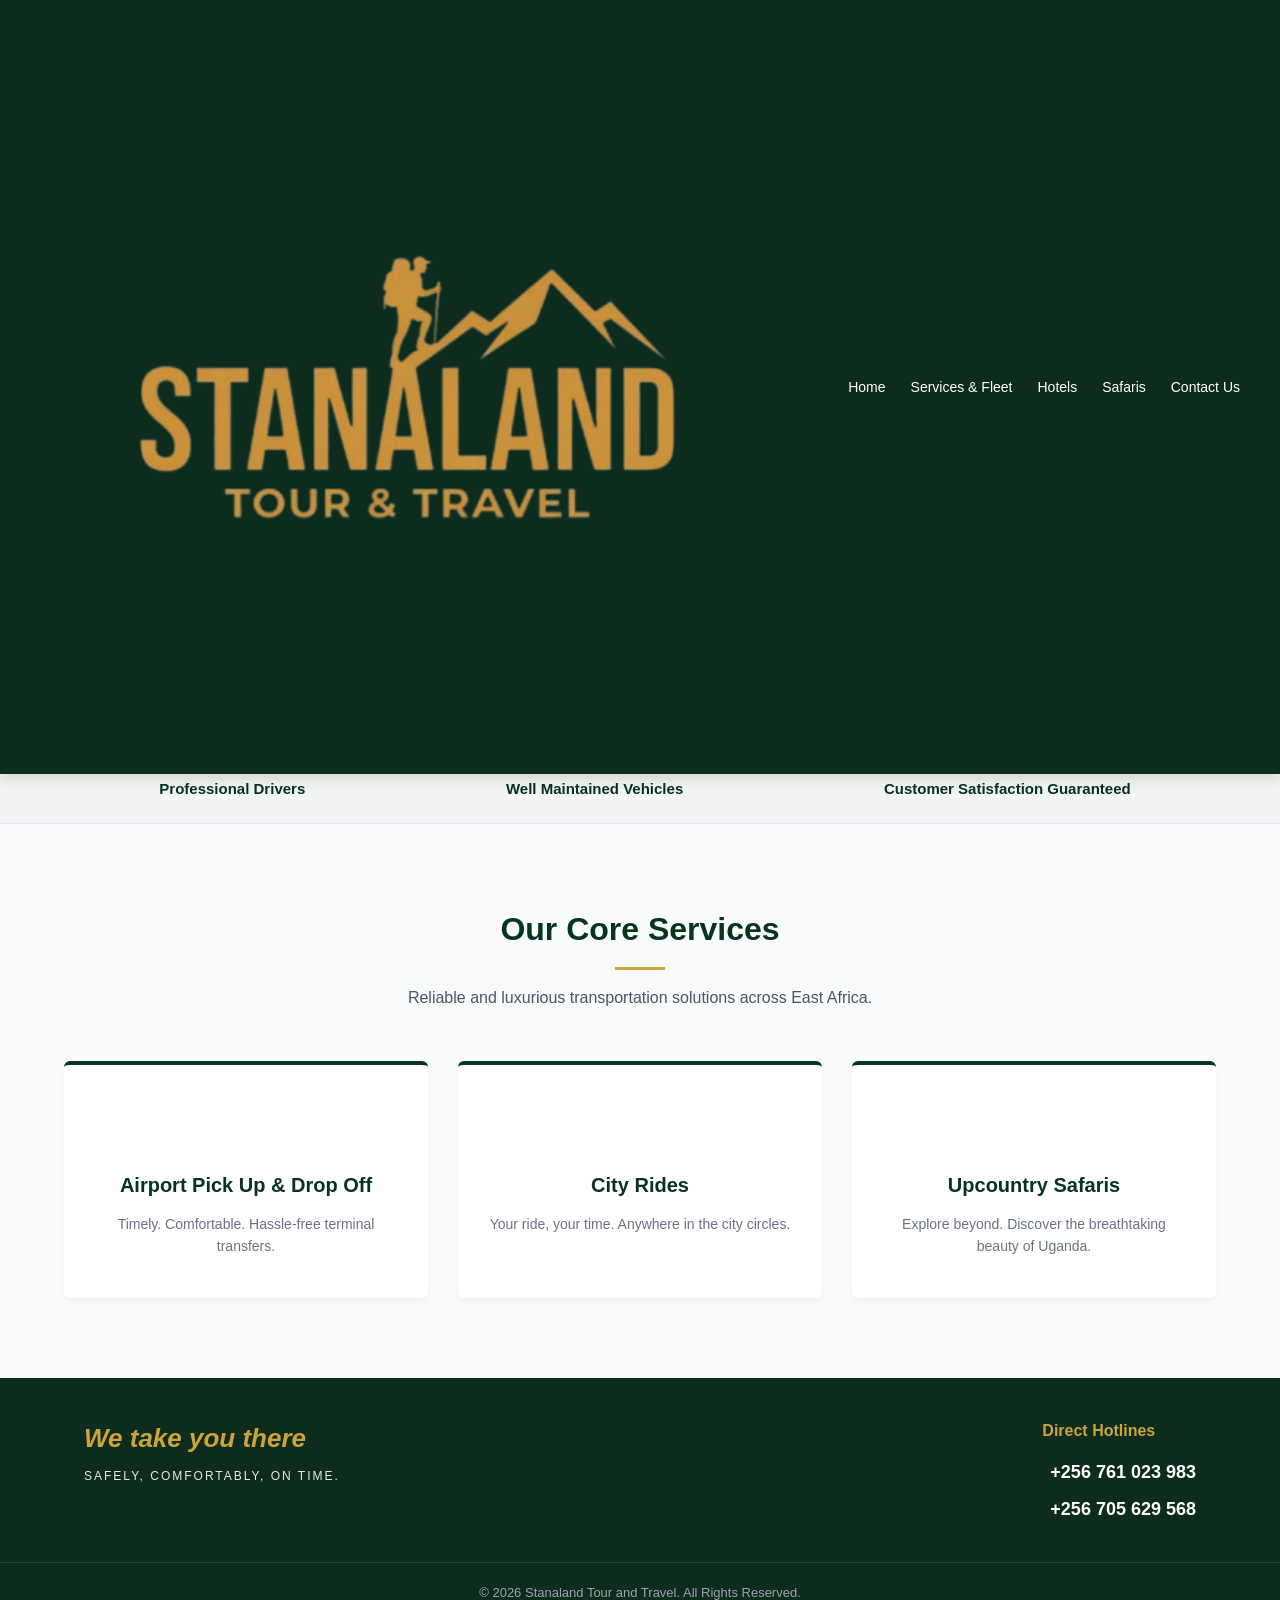
<file: index.html>
<!DOCTYPE html>
<html lang="en">
<head>
    <meta charset="UTF-8">
    <meta name="viewport" content="width=device-width, initial-scale=1.0">
    <meta name="apple-mobile-web-app-capable" content="yes">
    <meta name="apple-mobile-web-app-status-bar-style" content="black">
    <meta name="theme-color" content="#0d2c1d">
    <title>Stanaland Tour and Travel | Born to Ride, Built to Trust</title>
    
    <link rel="stylesheet" href="style.css">
    
    <link rel="stylesheet" href="https:

    
    <link rel="manifest" href="manifest.json">

    
    <script>
      if ('serviceWorker' in navigator) {
        window.addEventListener('load', () => {
          navigator.serviceWorker.register('/sw.js')
            .then(reg => console.log('Service Worker registered!'))
            .catch(err => console.error('Service Worker registration failed:', err));
        });
      }
    </script>
</head>

<body>

    
 <header style="background-color: #0d2c1d; width: 100%;">
        
        <div class="container header-container" style="display: flex; justify-content: space-between; align-items: center; padding: 5px 40px; max-width: 1200px; margin: 0 auto; box-sizing: border-box;">
            
            
            <div class="logo" style="display: flex; align-items: center;">
                <a href="index.html" style="display: block; line-height: 0;">
                    
                    <img src="images/logo.png?v=3" alt="Stanaland Tour and Travel Logo">
                </a>
            </div>
            
            
            <nav>
    
    <input type="checkbox" id="menu-toggle" style="display: none;">
    
    
    <label for="menu-toggle" class="hamburger-label">
        <span></span>
        <span></span>
        <span></span>
    </label>

    
    <ul class="nav-menu" style="display: flex; list-style: none; margin: 0; padding: 0; gap: 25px; align-items: center;">
        <li><a href="index.html" style="text-decoration: none; color: #ffffff; font-weight: 500;">Home</a></li>
        <li><a href="services.html" style="text-decoration: none; color: #ffffff; font-weight: 500;">Services & Fleet</a></li>
        <li><a href="hotels.html" style="text-decoration: none; color: #ffffff; font-weight: 500;">Hotels</a></li>
        <li><a href="safaris.html" style="text-decoration: none; color: #ffffff; font-weight: 500;">Safaris</a></li>
        <li><a href="contact.html" style="text-decoration: none; color: #ffffff; font-weight: 500;">Contact Us</a></li>
    </ul>
</nav>

        </div>
    </header>



    
    <section class="hero">
        
        
        <div class="hero-slider">
            
            <div class="slide active" style="background-image: linear-gradient(rgba(6, 52, 29, 0.7), rgba(6, 52, 29, 0.8)), url('images/land.png');"></div>
            <div class="slide" style="background-image: linear-gradient(rgba(6, 52, 29, 0.7), rgba(6, 52, 29, 0.8)), url('images/lake.png');"></div>
            <div class="slide" style="background-image: linear-gradient(rgba(6, 52, 29, 0.7), rgba(6, 52, 29, 0.8)), url('images/lion.png');"></div>
        </div>

        
        <div class="container hero-container">
            <div class="hero-content">
                <p class="hero-tagline"><i class="fas fa-shield-alt"></i> Safe Rides | Reliable Service | Memorable Journeys</p>
                <h2>Your dream journey,<br><span class="gold-text">our signature care.</span></h2>
                <p class="hero-subtext">Travel in comfort. Arrive in style. Explore with confidence.</p>
                <div class="hero-cta">
                    <a href="#" class="btn-primary">Explore Our Services</a>
                    <a href="contact.html" class="btn-secondary"><i class="fas fa-envelope"></i> Contact Us</a>
                </div>
            </div>
        </div>
    </section>

    
    <section class="values-bar">
        <div class="container values-container">
            <div class="value-item">
                <i class="fas fa-user-check"></i>
                <span>Professional Drivers</span>
            </div>
            <div class="value-item">
                <i class="fas fa-car-battery"></i>
                <span>Well Maintained Vehicles</span>
            </div>
            <div class="value-item">
                <i class="fas fa-award"></i>
                <span>Customer Satisfaction Guaranteed</span>
            </div>
        </div>
    </section>

    
    <section class="services-preview">
        <div class="container">
            <div class="section-header">
                <h2>Our Core Services</h2>
                <p>Reliable and luxurious transportation solutions across East Africa.</p>
            </div>
            <div class="preview-grid">
                <div class="preview-card">
                    <div class="service-icon-box"><i class="fas fa-plane-departure"></i></div>
                    <h3>Airport Pick Up & Drop Off</h3>
                    <p>Timely. Comfortable. Hassle-free terminal transfers.</p>
                </div>
                <div class="preview-card">
                    <div class="service-icon-box"><i class="fas fa-taxi"></i></div>
                    <h3>City Rides</h3>
                    <p>Your ride, your time. Anywhere in the city circles.</p>
                </div>
                <div class="preview-card">
                    <div class="service-icon-box"><i class="fas fa-truck-monster"></i></div>
                    <h3>Upcountry Safaris</h3>
                    <p>Explore beyond. Discover the breathtaking beauty of Uganda.</p>
                </div>
            </div>
        </div>
    </section>

    
    <footer>
        <div class="container footer-container">
            <div class="footer-brand">
                <h3>We take you there</h3>
                <p class="motto">SAFELY, COMFORTABLY, ON TIME.</p>
            </div>
            <div class="footer-contact">
                <h4>Direct Hotlines</h4>
                <p><i class="fas fa-phone-alt"></i> +256 761 023 983</p>
                <p><i class="fas fa-phone-alt"></i> +256 705 629 568</p>
            </div>
        </div>
        <div class="footer-bottom">
            <p>&copy; 2026 Stanaland Tour and Travel. All Rights Reserved.</p>
        </div>
    </footer>

    
    <script src="script.js"></script>
</body>
</html>
</file>
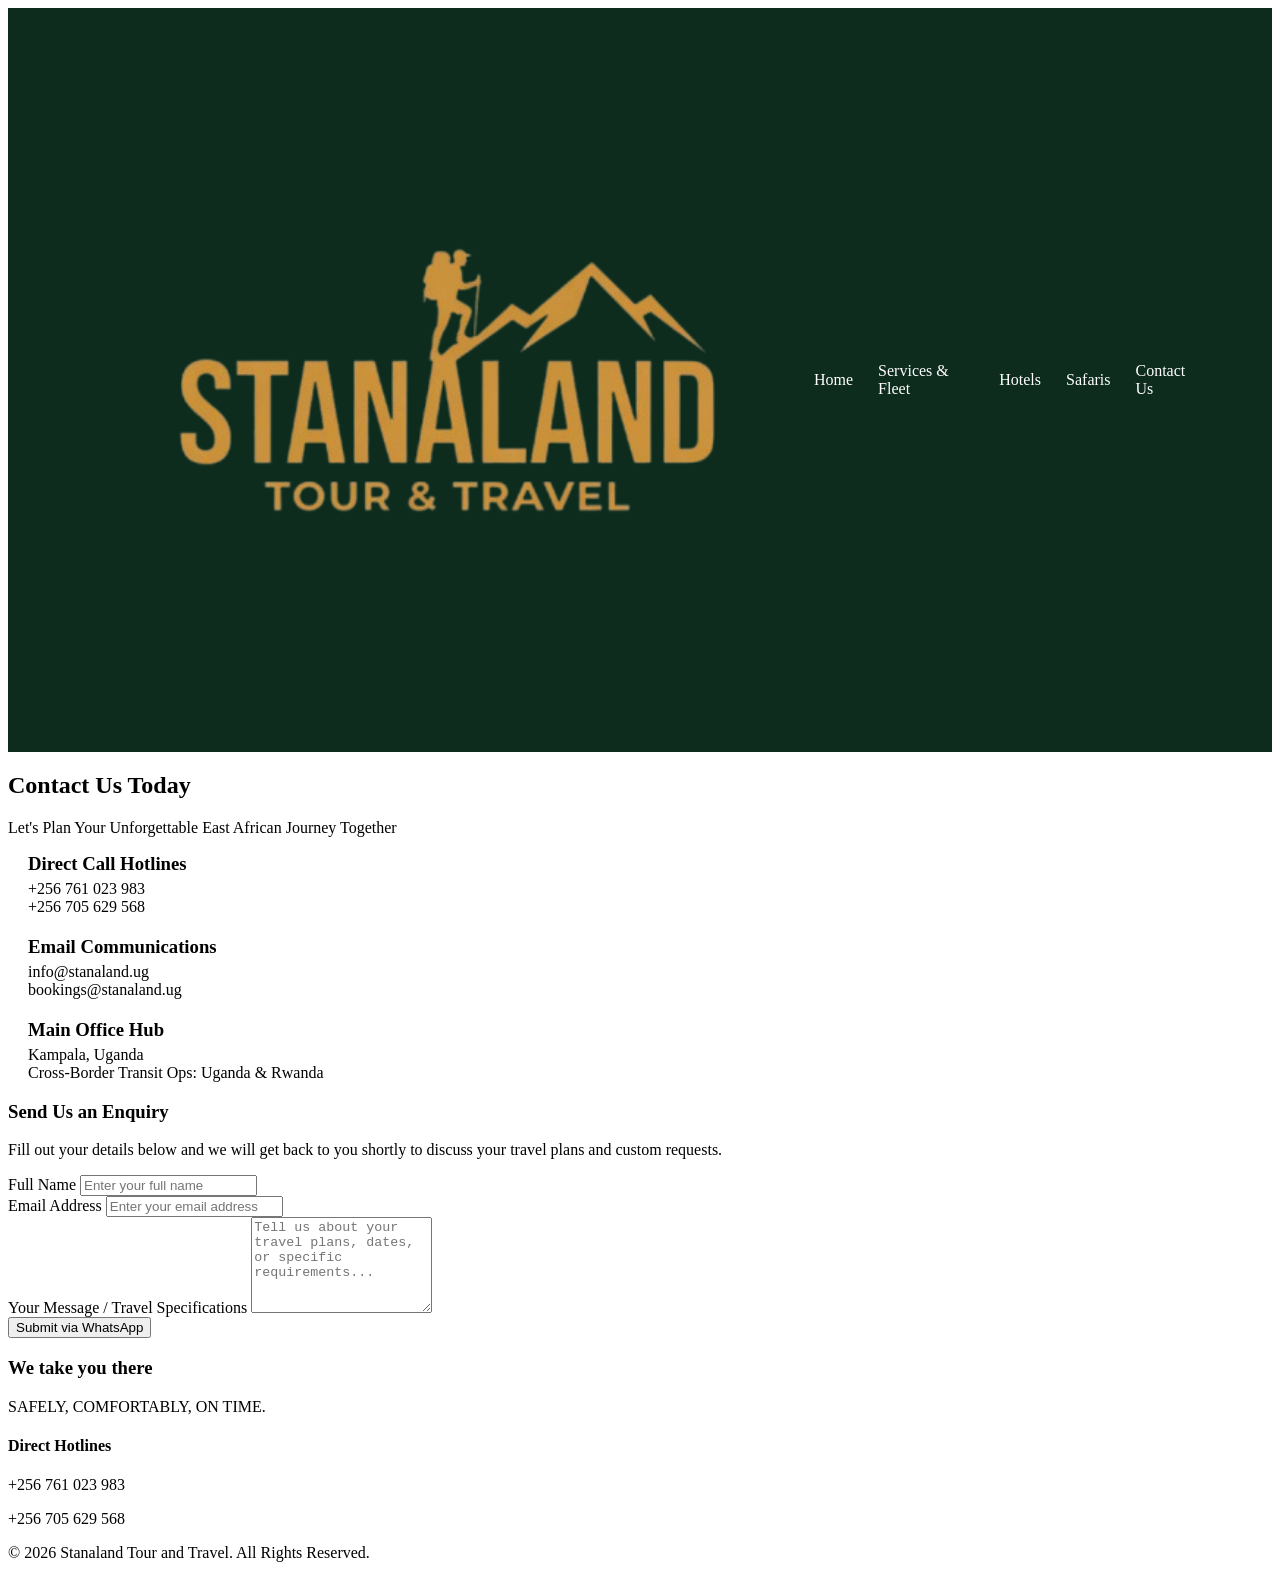
<file: contact.html>
<!DOCTYPE html>
<html lang="en">
<head>
    <meta charset="UTF-8">
    <meta name="viewport" content="width=device-width, initial-scale=1.0">
    <meta name="apple-mobile-web-app-capable" content="yes">
    <meta name="apple-mobile-web-app-status-bar-style" content="black">
    <meta name="theme-color" content="#0d2c1d">
    <title>Contact Us | Stanaland Tour and Travel</title>
    
    
    <link rel="stylesheet" href="https:
    
    <link rel="stylesheet" href="style.css">
</head>

<body>

   <header style="background-color: #0d2c1d; width: 100%;">
    
    <div class="container header-container" style="display: flex; justify-content: space-between; align-items: center; padding: 5px 40px; max-width: 1200px; margin: 0 auto; box-sizing: border-box;">
        
        
        <div class="logo" style="display: flex; align-items: center;">
            <a href="index.html" style="display: block; line-height: 0;">
                
                <img src="images/logo.png?v=3" alt="Stanaland Tour and Travel Logo">
            </a>
        </div>
        
        
      <nav>
    
    <input type="checkbox" id="menu-toggle" style="display: none;">
    
    
    <label for="menu-toggle" class="hamburger-label">
        <span></span>
        <span></span>
        <span></span>
    </label>

    
    <ul class="nav-menu" style="display: flex; list-style: none; margin: 0; padding: 0; gap: 25px; align-items: center;">
        <li><a href="index.html" style="text-decoration: none; color: #ffffff; font-weight: 500;">Home</a></li>
        <li><a href="services.html" style="text-decoration: none; color: #ffffff; font-weight: 500;">Services & Fleet</a></li>
        <li><a href="hotels.html" style="text-decoration: none; color: #ffffff; font-weight: 500;">Hotels</a></li>
        <li><a href="safaris.html" style="text-decoration: none; color: #ffffff; font-weight: 500;">Safaris</a></li>
        <li><a href="contact.html" style="text-decoration: none; color: #ffffff; font-weight: 500;">Contact Us</a></li>
    </ul>
</nav>

        
    </div>
</header>

    
    <section class="page-title-bar contact-hero-bg">
        <div class="container hero-text-container">
            <h2>Contact Us Today</h2>
            <p class="page-subtitle">Let's Plan Your Unforgettable East African Journey Together</p>
        </div>
    </section>

    
    <section class="contact-section">
        <div class="container contact-grid-layout">
            
            
           

<div class="contact-info-panel" style="display: flex; flex-direction: column; align-items: flex-start; gap: 20px; width: 100%;">
    
    
    
    <div class="info-card" style="display: flex; align-items: center; text-align: left; width: 100%; justify-content: flex-start; gap: 20px;">
        <div class="icon-circle" style="flex-shrink: 0;">
            <i class="fas fa-phone-alt"></i>
        </div>
        <div class="card-content" style="text-align: left;">
            <h3 style="margin: 0 0 5px 0; text-align: left;">Direct Call Hotlines</h3>
            <p style="margin: 0; text-align: left;">+256 761 023 983</p>
            <p style="margin: 0; text-align: left;">+256 705 629 568</p>
        </div>
    </div>

    
    <div class="info-card" style="display: flex; align-items: center; text-align: left; width: 100%; justify-content: flex-start; gap: 20px;">
        <div class="icon-circle" style="flex-shrink: 0;">
            <i class="fas fa-envelope"></i>
        </div>
        <div class="card-content" style="text-align: left;">
            <h3 style="margin: 0 0 5px 0; text-align: left;">Email Communications</h3>
            <p style="margin: 0; text-align: left;">info@stanaland.ug</p>
            <p style="margin: 0; text-align: left;">bookings@stanaland.ug</p>
        </div>
    </div>

    
    <div class="info-card" style="display: flex; align-items: center; text-align: left; width: 100%; justify-content: flex-start; gap: 20px;">
        <div class="icon-circle" style="flex-shrink: 0;">
            <i class="fas fa-map-marker-alt"></i>
        </div>
        <div class="card-content" style="text-align: left;">
            <h3 style="margin: 0 0 5px 0; text-align: left;">Main Office Hub</h3>
            <p style="margin: 0; text-align: left;">Kampala, Uganda</p>
            <p style="margin: 0; text-align: left;">Cross-Border Transit Ops: Uganda & Rwanda</p>
        </div>
    </div>

</div>


            
            <div class="contact-form-panel">
                <h3>Send Us an Enquiry</h3>
                <p class="form-intro">Fill out your details below and we will get back to you shortly to discuss your travel plans and custom requests.</p>
                
                <form id="contactPageForm">
                    <div class="form-group">
                        <label for="contactName">Full Name</label>
                        <input type="text" id="contactName" placeholder="Enter your full name" required>
                    </div>
                    
                    <div class="form-group">
                        <label for="contactEmail">Email Address</label>
                        <input type="email" id="contactEmail" placeholder="Enter your email address" required>
                    </div>

                    <div class="form-group">
                        <label for="contactMessage">Your Message / Travel Specifications</label>
                        <textarea id="contactMessage" rows="6" placeholder="Tell us about your travel plans, dates, or specific requirements..." required></textarea>
                    </div>

                    <button type="submit" class="btn-submit-contact">Submit via WhatsApp</button>
                </form>
            </div>

        </div>
    </section>

    
    <footer>
        <div class="container footer-container">
            <div class="footer-brand">
                <h3>We take you there</h3>
                <p class="motto">SAFELY, COMFORTABLY, ON TIME.</p>
            </div>
            <div class="footer-contact">
                <h4>Direct Hotlines</h4>
                <p><i class="fas fa-phone-alt"></i> +256 761 023 983</p>
                <p><i class="fas fa-phone-alt"></i> +256 705 629 568</p>
            </div>
        </div>
        <div class="footer-bottom">
            <p>&copy; 2026 Stanaland Tour and Travel. All Rights Reserved.</p>
        </div>
    </footer>

    <script src="script.js"></script>
</body>
</html>
</file>
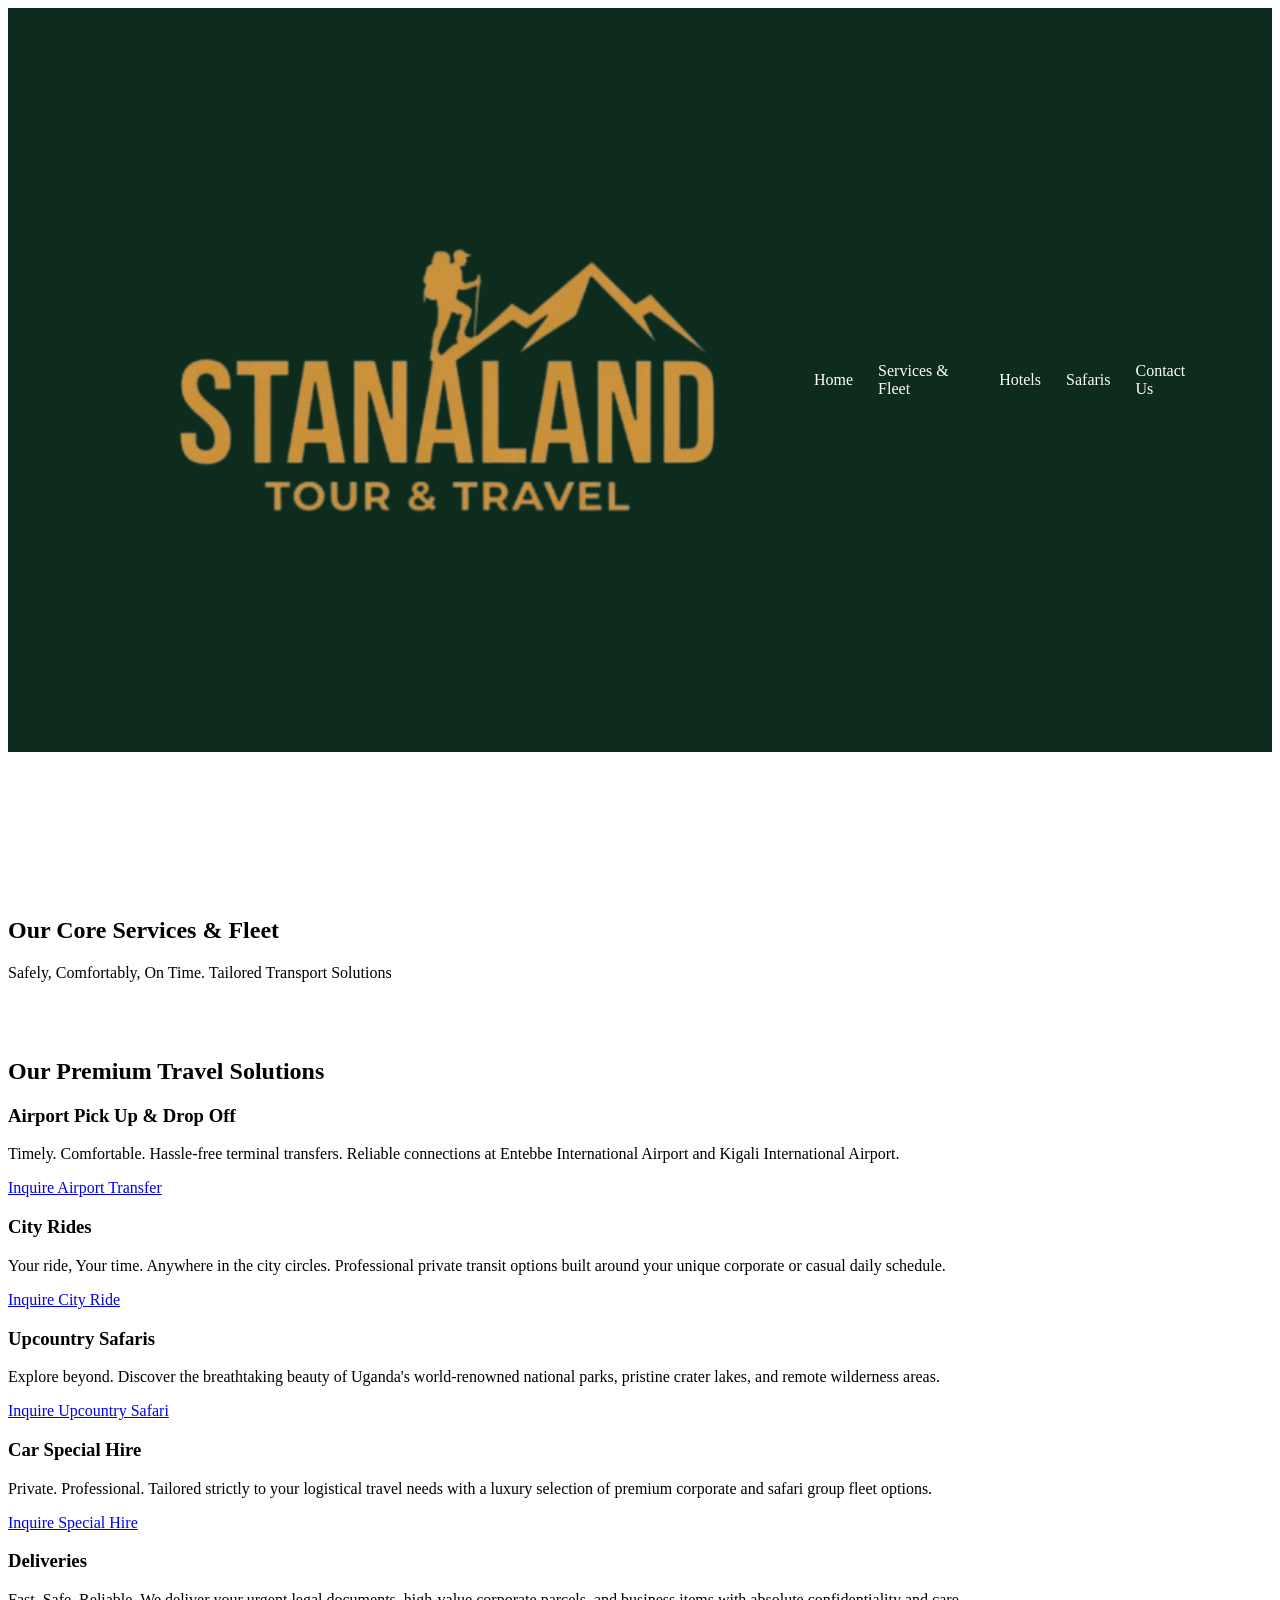
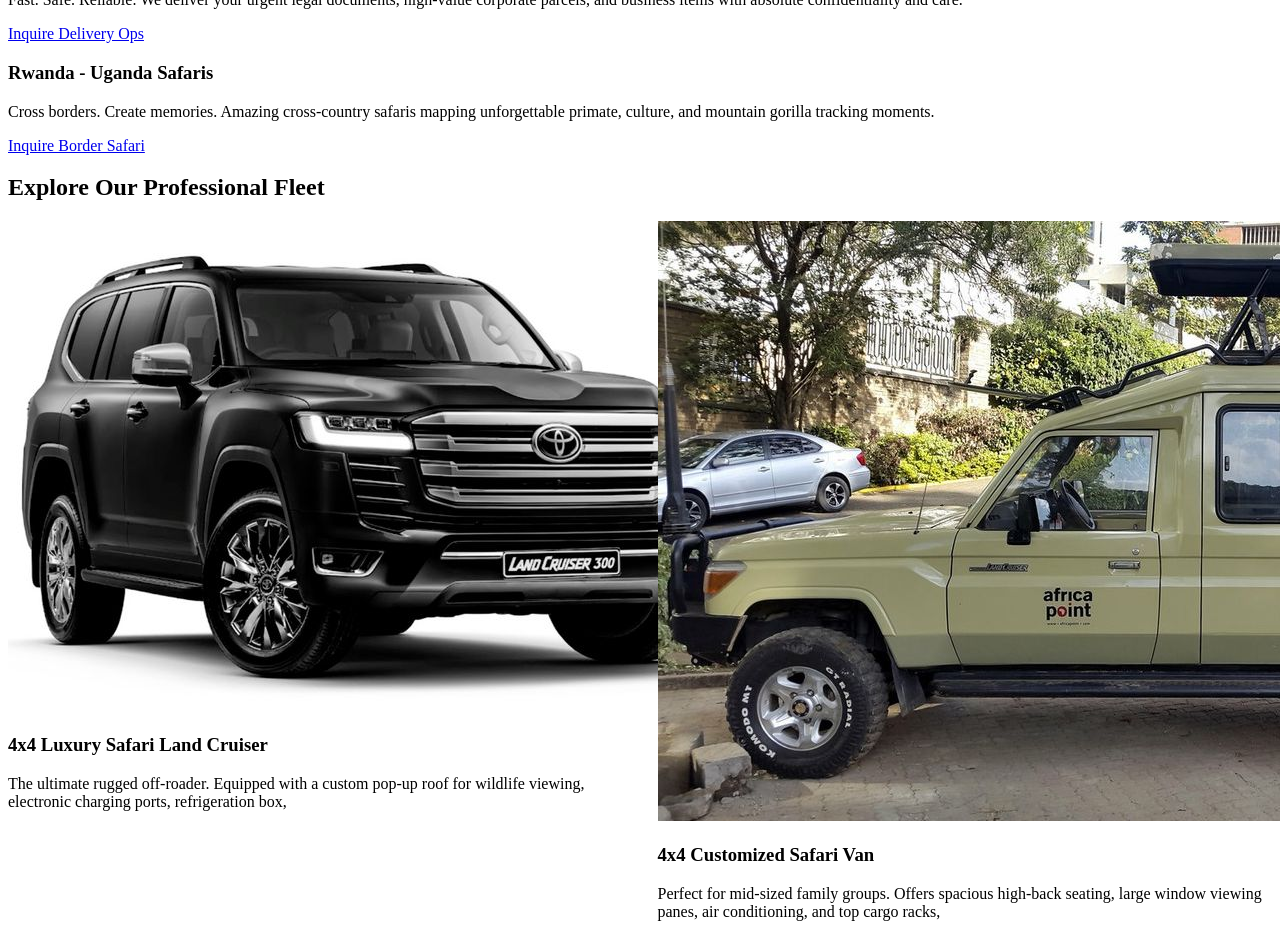
<file: services.html>
<!DOCTYPE html>
<html lang="en">
<head>
    <meta charset="UTF-8">
    <meta name="viewport" content="width=device-width, initial-scale=1.0">
    <meta name="apple-mobile-web-app-capable" content="yes">
    <meta name="apple-mobile-web-app-status-bar-style" content="black">
    <meta name="theme-color" content="#0d2c1d">
    <title>Services & Fleet | Stanaland Tour and Travel</title>
    
    
    <link rel="stylesheet" href="https:
    
    <link rel="stylesheet" href="style.css">
</head>

<body>

    
    <header style="background-color: #0d2c1d; width: 100%;">
        
        <div class="container header-container" style="display: flex; justify-content: space-between; align-items: center; padding: 5px 40px; max-width: 1200px; margin: 0 auto; box-sizing: border-box;">
            
            
            <div class="logo" style="display: flex; align-items: center;">
                <a href="index.html" style="display: block; line-height: 0;">
                    
                    <img src="images/logo.png?v=3" alt="Stanaland Tour and Travel Logo">
                </a>
            </div>
            
            
           <nav>
    
    <input type="checkbox" id="menu-toggle" style="display: none;">
    
    
    <label for="menu-toggle" class="hamburger-label">
        <span></span>
        <span></span>
        <span></span>
    </label>

    
    <ul class="nav-menu" style="display: flex; list-style: none; margin: 0; padding: 0; gap: 25px; align-items: center;">
        <li><a href="index.html" style="text-decoration: none; color: #ffffff; font-weight: 500;">Home</a></li>
        <li><a href="services.html" style="text-decoration: none; color: #ffffff; font-weight: 500;">Services & Fleet</a></li>
        <li><a href="hotels.html" style="text-decoration: none; color: #ffffff; font-weight: 500;">Hotels</a></li>
        <li><a href="safaris.html" style="text-decoration: none; color: #ffffff; font-weight: 500;">Safaris</a></li>
        <li><a href="contact.html" style="text-decoration: none; color: #ffffff; font-weight: 500;">Contact Us</a></li>
    </ul>
</nav>

            
        </div>
    </header>

    
    <section class="page-title-bar services-hero-bg" style="padding-top: 145px; padding-bottom: 40px; box-sizing: border-box;">
        <div class="container">
            <h2>Our Core Services & Fleet</h2>
            <p class="page-subtitle">Safely, Comfortably, On Time. Tailored Transport Solutions</p>
        </div>
    </section>

    
    <section class="services-preview-panel">
        <div class="container">
            <div class="panel-section-header">
                <h2>Our Premium Travel Solutions</h2>
                <div class="header-divider-line"></div>
            </div>
            
            <div class="services-row-layout">
                
                
                <div class="service-feature-card s-bg-airport">
                    <div class="card-inner-overlay">
                        <div class="service-icon-box"><i class="fas fa-plane-departure"></i></div>
                        <h3>Airport Pick Up & Drop Off</h3>
                        <p>Timely. Comfortable. Hassle-free terminal transfers. Reliable connections at Entebbe International Airport and Kigali International Airport.</p>
                        <div class="service-card-action">
                            <a href="contact.html" class="btn-hotel-book">Inquire Airport Transfer</a>
                        </div>
                    </div>
                </div>

                
                <div class="service-feature-card s-bg-city">
                    <div class="card-inner-overlay">
                        <div class="service-icon-box"><i class="fas fa-taxi"></i></div>
                        <h3>City Rides</h3>
                        <p>Your ride, Your time. Anywhere in the city circles. Professional private transit options built around your unique corporate or casual daily schedule.</p>
                        <div class="service-card-action">
                            <a href="contact.html" class="btn-hotel-book">Inquire City Ride</a>
                        </div>
                    </div>
                </div>

                
                <div class="service-feature-card s-bg-upcountry">
                    <div class="card-inner-overlay">
                        <div class="service-icon-box"><i class="fas fa-truck-monster"></i></div>
                        <h3>Upcountry Safaris</h3>
                        <p>Explore beyond. Discover the breathtaking beauty of Uganda's world-renowned national parks, pristine crater lakes, and remote wilderness areas.</p>
                        <div class="service-card-action">
                            <a href="contact.html" class="btn-hotel-book">Inquire Upcountry Safari</a>
                        </div>
                    </div>
                </div>

                
                <div class="service-feature-card s-bg-hire">
                    <div class="card-inner-overlay">
                        <div class="service-icon-box"><i class="fas fa-car-side"></i></div>
                        <h3>Car Special Hire</h3>
                        <p>Private. Professional. Tailored strictly to your logistical travel needs with a luxury selection of premium corporate and safari group fleet options.</p>
                        <div class="service-card-action">
                            <a href="contact.html" class="btn-hotel-book">Inquire Special Hire</a>
                        </div>
                    </div>
                </div>

                
                <div class="service-feature-card s-bg-deliveries">
                    <div class="card-inner-overlay">
                        <div class="service-icon-box"><i class="fas fa-truck-fast"></i></div>
                        <h3>Deliveries</h3>
                        <p>Fast. Safe. Reliable. We deliver your urgent legal documents, high-value corporate parcels, and business items with absolute confidentiality and care.</p>
                        <div class="service-card-action">
                            <a href="contact.html" class="btn-hotel-book">Inquire Delivery Ops</a>
                        </div>
                    </div>
                </div>

                
                <div class="service-feature-card s-bg-border">
                    <div class="card-inner-overlay">
                        <div class="service-icon-box"><i class="fas fa-route"></i></div>
                        <h3>Rwanda - Uganda Safaris</h3>
                        <p>Cross borders. Create memories. Amazing cross-country safaris mapping unforgettable primate, culture, and mountain gorilla tracking moments.</p>
                        <div class="service-card-action">
                            <a href="contact.html" class="btn-hotel-book">Inquire Border Safari</a>
                        </div>
                    </div>
                </div>

            </div>
        </div>
    </section>

    
       
    <section class="fleet-showcase-panel">
        <div class="container">
            
            <div class="panel-section-header">
                <h2>Explore Our Professional Fleet</h2>
                <div class="header-divider-line"></div>
            </div>

            
            <div class="fleet-cards-grid" style="display: grid; grid-template-columns: repeat(auto-fit, minmax(340px, 1fr)); gap: 35px;">
                
                
                <div class="fleet-vehicle-card">
                    <img src="images/car.png" alt="4x4 Safari Land Cruiser" class="fleet-card-img">
                    <div class="fleet-card-body">
                        <h3>4x4 Luxury Safari Land Cruiser</h3>
                        <p>The ultimate rugged off-roader. Equipped with a custom pop-up roof for wildlife viewing, electronic charging ports, refrigeration box,</p>
                    </div>
                </div>

                
                <div class="fleet-vehicle-card">
                    <img src="images/cruiser.png" alt="4x4 Safari Minivan" class="fleet-card-img">
                    <div class="fleet-card-body">
                        <h3>4x4 Customized Safari Van</h3>
                        <p>Perfect for mid-sized family groups. Offers spacious high-back seating, large window viewing panes, air conditioning, and top cargo racks,</p>
                    </div>
                </div>
                
            </div> 
        </div> 
    </section> 


</body>
</html>

    <script src="script.js"></script>
</file>
<file: style.css>
* {
    margin: 0;
    padding: 0;
    box-sizing: border-box;
}

body, html {
    margin: 0;
    padding: 0;
    width: 100%;
}


:root {
    --primary-color: #06341d; 
    --accent-color: #cca43b;  
    --text-dark: #1f2937;
    --text-light: #ffffff;
    --bg-light: #f9fafb;
}

* {
    margin: 0;
    padding: 0;
    box-sizing: border-box;
    font-family: 'Segoe UI', Tahoma, Geneva, Verdana, sans-serif;
    scroll-behavior: smooth;
}


body {
    background-color: #ffffff;
    color: var(--text-dark);
    padding-top: 80px; 
    display: flex;
    flex-direction: column;
    min-height: 100vh;
    justify-content: flex-start;
    line-height: 1.6;
    font-family: 'Segoe UI', Tahoma, Geneva, Verdana, sans-serif;
}

input,
textarea,
button {
    font-family: inherit;
    font-size: 1rem;
}

.container {
    width: 90%;
    max-width: 1200px;
    margin: 0 auto;
}


header {
    background-color: var(--primary-color);
    color: var(--text-light);
    padding: 15px 0;
    position: fixed;
    width: 100%;
    top: 0;
    left: 0;
    z-index: 1000;
    box-shadow: 0 4px 15px rgba(0,0,0,0.15);
}

.header-container {
    display: flex;
    justify-content: space-between;
    align-items: center;
}

.logo {
    display: flex;
    align-items: center;
    gap: 12px;
}

.logo-icon {
    background-color: var(--accent-color);
    color: var(--primary-color);
    font-size: 24px;
    font-weight: 800;
    padding: 6px 14px;
    border-radius: 6px;
}

.logo-text h1 {
    font-size: 22px;
    letter-spacing: 1px;
    line-height: 1;
    color: var(--text-light);
}

.logo-text span {
    font-size: 10px;
    color: var(--accent-color);
    letter-spacing: 3px;
    display: block;
    margin-top: 2px;
}

nav ul {
    display: flex;
    list-style: none;
    align-items: center;
    gap: 25px;
    
}

nav ul li a {
    color: var(--text-light);
    text-decoration: none;
    font-size: 14px;
    font-weight: 500;
    transition: color 0.3s ease;
}

nav ul li a:hover, nav ul li a.active {
    color: var(--accent-color);
}

.btn-nav {
    background-color: var(--accent-color);
    color: var(--primary-color) !important;
    padding: 8px 18px;
    border-radius: 4px;
    font-weight: 700;
}



.hero {
    position: relative; 
    height: 75vh;
    display: flex;
    align-items: center;
    color: var(--text-light);
    width: 100%;
    overflow: hidden; 
}


.hero-slider {
    position: absolute;
    top: 0;
    left: 0;
    width: 100%;
    height: 100%;
    z-index: 1; 
}


.slide {
    position: absolute;
    top: 0;
    left: 0;
    width: 100%;
    height: 100%;
    background-repeat: no-repeat;
    background-position: center center;
    background-size: cover;
    opacity: 0;
    transition: opacity 1.2s ease-in-out; 
}


.slide.active {
    opacity: 1; 
}


.hero-container {
    position: relative;
    z-index: 2; 
    width: 90%;
    max-width: 1200px;
    margin: 0 auto;
}

.hero-tagline {
    color: var(--accent-color);
    font-size: 13px;
    text-transform: uppercase;
    letter-spacing: 1.5px;
    margin-bottom: 20px;
    font-weight: 600;
}

.hero-content h2 {
    font-size: 52px;
    line-height: 1.15;
    margin-bottom: 20px;
    color: var(--text-light);
}

.gold-text {
    color: var(--accent-color);
    font-style: italic;
}

.hero-subtext {
    font-size: 18px;
    margin-bottom: 35px;
    opacity: 0.9;
    color: var(--text-light);
}

.hero-cta {
    display: flex;
    gap: 15px;
}

.hero {
    position: relative; 
    height: 75vh;
    display: flex;
    align-items: center;
    color: var(--text-light);
    width: 100%;
    overflow: hidden; 
}


.hero-slider {
    position: absolute;
    top: 0;
    left: 0;
    width: 100%;
    height: 100%;
    z-index: 1; 
}


.slide {
    position: absolute;
    top: 0;
    left: 0;
    width: 100%;
    height: 100%;
    background-repeat: no-repeat;
    background-position: center center;
    background-size: cover;
    opacity: 0;
    transition: opacity 1.2s ease-in-out; 
}


.slide.active {
    opacity: 1; 
}


.hero-container {
    position: relative;
    z-index: 2; 
    width: 90%;
    max-width: 1200px;
    margin: 0 auto;
}

.hero-tagline {
    color: var(--accent-color);
    font-size: 13px;
    text-transform: uppercase;
    letter-spacing: 1.5px;
    margin-bottom: 20px;
    font-weight: 600;
}

.hero-content h2 {
    font-size: 52px;
    line-height: 1.15;
    margin-bottom: 20px;
    color: var(--text-light);
}

.gold-text {
    color: var(--accent-color);
    font-style: italic;
}

.hero-subtext {
    font-size: 18px;
    margin-bottom: 35px;
    opacity: 0.9;
    color: var(--text-light);
}

.hero-cta {
    display: flex;
    gap: 15px;
}

.btn-primary, .btn-secondary {
    text-decoration: none;
    padding: 14px 30px;
    font-weight: 700;
    border-radius: 4px;
    transition: all 0.3s ease;
}

.btn-primary {
    background-color: var(--accent-color);
    color: var(--primary-color);
}

.btn-primary:hover {
    background-color: var(--text-light);
}

.btn-secondary {
    border: 2px solid var(--text-light);
    color: var(--text-light);
}

.btn-secondary:hover {
    background-color: var(--text-light);
    color: var(--primary-color);
}


.values-bar {
    background-color: #f3f4f6;
    padding: 22px 0;
    border-bottom: 1px solid #e5e7eb;
    width: 100%;
}

.values-container {
    display: flex;
    justify-content: space-around;
    flex-wrap: wrap;
    gap: 20px;
}

.value-item {
    display: flex;
    align-items: center;
    gap: 10px;
    color: var(--primary-color);
    font-weight: 600;
    font-size: 15px;
}

.value-item i {
    color: var(--accent-color);
    font-size: 18px;
}


.services-preview, .hotels-display, .fleet-showcase {
    padding: 80px 0;
    background-color: var(--bg-light);
    flex: 1 0 auto; 
    width: 100%;
}

.section-header {
    text-align: center;
    margin-bottom: 50px;
}

.section-header h2 {
    color: var(--primary-color);
    font-size: 32px;
    position: relative;
    padding-bottom: 15px;
}

.section-header h2::after {
    content: '';
    position: absolute;
    bottom: 0;
    left: 50%;
    transform: translateX(-50%);
    width: 50px;
    height: 3px;
    background-color: var(--accent-color);
}

.section-header p {
    color: #4b5563;
    margin-top: 15px;
}

.preview-grid {
    display: grid;
    grid-template-columns: repeat(auto-fit, minmax(300px, 1fr));
    gap: 30px;
}

.preview-card {
    background-color: #ffffff;
    padding: 40px 30px;
    border-radius: 6px;
    box-shadow: 0 4px 6px -1px rgba(0, 0, 0, 0.05);
    border-top: 4px solid var(--primary-color);
    text-align: center;
    display: flex;
    flex-direction: column;
    align-items: center;
}

.preview-card .service-icon-box {
    width: 64px;
    height: 64px;
    margin-left: auto;
    margin-right: auto;
}

.preview-card .service-icon-box i {
    font-size: 30px;
}

.preview-card i {
    font-size: 36px;
    color: var(--accent-color);
    margin-bottom: 20px;
}

.preview-card h3 {
    color: var(--primary-color);
    margin-bottom: 12px;
    font-size: 20px;
}

.preview-card p {
    color: #6b7280;
    font-size: 14px;
    line-height: 1.6;
}


footer {
    margin-top: auto !important;
    background-color: var(--primary-color);
    color: var(--text-light);
    padding: 60px 0 20px;
    width: 100%;
}

.footer-container {
    display: grid;
    grid-template-columns: repeat(auto-fit, minmax(280px, 1fr));
    gap: 40px;
    margin-bottom: 40px;
    width: 90%;
    max-width: 1200px;
    margin-left: auto;
    margin-right: auto;
}

.footer-brand h3 {
    font-size: 26px;
    font-style: italic;
    color: var(--accent-color);
    margin-bottom: 8px;
    white-space: nowrap;
}

.footer-brand .motto {
    font-size: 12px;
    letter-spacing: 2px;
    opacity: 0.9;
}

.footer-contact h4 {
    color: var(--accent-color);
    margin-bottom: 15px;
    font-size: 16px;
}

.footer-contact p {
    font-size: 18px;
    font-weight: 600;
    margin-bottom: 8px;
    white-space: nowrap;
}

.footer-contact i {
    color: var(--accent-color);
    margin-right: 8px;
}

.footer-bottom {
    text-align: center;
    border-top: 1px solid rgba(255,255,255,0.1);
    padding-top: 20px;
    font-size: 13px;
    color: #9ca3af;
    width: 100%;
}


@media (max-width: 768px) {
    .header-container { flex-direction: column; gap: 15px; }
    nav ul { gap: 15px; flex-wrap: wrap; justify-content: center; }
    .hero-content h2 { font-size: 34px; }
    .hero-cta { flex-direction: column; }
}

.split-hotels-container {
    display: flex;
    height: calc(100vh - 80px); 
    overflow: hidden;
    width: 100%;
    flex: 1 0 auto;
}

.split-half {
    flex: 1;
    display: flex;
    align-items: center;
    justify-content: center;
    text-align: center;
    text-decoration: none;
    position: relative;
    transition: flex 0.5s ease, background 0.3s ease;
    padding: 40px;
}


.uganda-split {
    background: linear-gradient(rgba(6, 52, 29, 0.8), rgba(6, 52, 29, 0.9)), url('images/uganda-split.jpg') no-repeat center center/cover;
    background-color: var(--primary-color);
}

.rwanda-split {
    background: linear-gradient(rgba(204, 164, 59, 0.75), rgba(6, 52, 29, 0.85)), url('images/rwanda-split.jpg') no-repeat center center/cover;
    background-color: #285f40;
    border-left: 2px solid rgba(255,255,255,0.1);
}

.split-content {
    color: var(--text-light) !important;
    z-index: 2;
    transition: transform 0.3s ease;
}

.split-content h2 {
    font-size: 42px;
    margin-bottom: 12px;
    letter-spacing: 1px;
    color: var(--text-light) !important;
}

.split-content p {
    font-size: 16px;
    opacity: 0.9;
    margin-bottom: 25px;
    color: var(--text-light) !important;
}

.split-btn {
    display: inline-block;
    padding: 12px 28px;
    background-color: var(--text-light);
    color: var(--primary-color);
    font-weight: 700;
    border-radius: 4px;
    font-size: 14px;
    transition: all 0.3s ease;
}


.split-half:hover {
    flex: 1.2; 
}

.split-half:hover .split-content {
    transform: scale(1.05);
}

.split-half:hover .split-btn {
    background-color: var(--accent-color);
    color: var(--text-light);
}


@media (max-width: 768px) {
    .split-hotels-container {
        flex-direction: column;
        height: auto;
    }
    .split-half {
        padding: 80px 20px;
    }
}


.page-title-bar {
    padding: 60px 0;
    text-align: center;
    color: var(--text-light);
    background-color: var(--primary-color);
}

.safari-hero-bg {
    background: linear-gradient(rgba(6,52,29,0.85), rgba(6,52,29,0.9)), url('images/safari-hero.jpg') no-repeat center center/cover;
}

.page-title-bar h2 {
    font-size: 36px;
    margin-bottom: 10px;
}

.page-subtitle {
    color: var(--accent-color);
    font-size: 16px;
    letter-spacing: 1px;
}

.safari-packages-section {
    padding: 80px 0;
    background-color: var(--bg-light);
    flex: 1 0 auto;
    width: 100%;
}

.package-grid-layout {
    display: grid;
    grid-template-columns: repeat(auto-fit, minmax(340px, 1fr));
    gap: 35px;
}

.safari-card {
    background: #ffffff;
    border-radius: 8px;
    overflow: hidden;
    box-shadow: 0 4px 15px rgba(0,0,0,0.05);
    border: 1px solid #e5e7eb;
    display: flex;
    flex-direction: column;
}

.safari-card-img {
    width: 100%;
    height: 240px;
    object-fit: cover;
    background-color: #dddddd;
}

.safari-card-body {
    padding: 25px;
    flex-grow: 1;
    display: flex;
    flex-direction: column;
}

.safari-card-meta {
    display: flex;
    justify-content: space-between;
    align-items: center;
    margin-bottom: 10px;
}

.safari-tag {
    color: var(--accent-color);
    font-size: 12px;
    font-weight: bold;
    text-transform: uppercase;
    letter-spacing: 0.5px;
}

.safari-duration {
    background: #f3f4f6;
    padding: 4px 10px;
    border-radius: 20px;
    font-size: 12px;
    font-weight: 600;
    color: var(--primary-color);
}

.safari-card h3 {
    color: var(--primary-color);
    font-size: 22px;
    margin-bottom: 12px;
}

.safari-card p {
    color: #555555;
    font-size: 14px;
    line-height: 1.6;
    margin-bottom: 25px;
}

.safari-card-action {
    margin-top: auto;
}

.btn-safari {
    display: block;
    text-align: center;
    background: var(--primary-color);
    color: var(--text-light);
    text-decoration: none;
    padding: 13px;
    border-radius: 4px;
    font-weight: bold;
    transition: background 0.3s ease;
}

.btn-safari:hover {
    background-color: var(--accent-color);
    color: var(--primary-color);
}
.main-header {
    background-color: #0d2c1d;
    width: 100%;
    position: fixed;
    top: 0;
    left: 0;
    z-index: 1000;
    box-shadow: 0 4px 10px rgba(0,0,0,0.15);
}

.header-container {
    display: flex;
    justify-content: space-between;
    align-items: center;
    padding: 10px 40px 10px 20px;
    width: 100%;
    max-width: 100% !important;
    box-sizing: border-box;
}

.logo-link {
    display: flex;
    align-items: center;
    justify-content: center;
    text-decoration: none;
}

.logo-circle {
    width: 120px;
    height: 120px;
    border: 3px solid #cc9933;
    border-radius: 50%;
    display: flex;
    align-items: center;
    justify-content: center;
    background-color: rgba(204, 153, 51, 0.05);
    box-sizing: border-box;
    overflow: hidden;
    padding: 15px;
}

.logo-circle img {
    max-width: 100%;
    max-height: 100%;
    object-fit: contain;
    display: block;
}

.nav-menu ul {
    display: flex;
    list-style: none;
    margin: 0;
    padding: 0;
    gap: 25px;
    align-items: center;
}

nav a {
    color: #ffffff;
    text-decoration: none;
}

nav a.active,
.nav-menu a.active,
.navbar a.active,
.nav-links a.active {
    color: #cca43b !important;
    font-weight: 600;
}

nav a:hover {
    color: #cca43b;
}


.page-title-bar {
    padding-top: 170px;
    padding-bottom: 40px;
    box-sizing: border-box;
}

.hero-text-container {
    text-align: center;
}

.page-subtitle {
    color: #cca43b;
    margin-top: 8px;
}


.contact-section {
    padding: 40px 0;
    background-color: #f9f9f9;
}

.contact-grid-layout {
    display: flex;
    gap: 40px;
    max-width: 1200px;
    margin: 0 auto;
    padding: 0 20px;
    box-sizing: border-box;
}

.contact-info-panel {
    display: flex;
    flex-direction: column;
    gap: 20px;
    width: 45%;
    text-align: left;
    justify-content: flex-start;
}

.info-card {
    display: flex;
    align-items: center;
    background-color: #ffffff;
    border-left: 5px solid #cc9933; 
    border-radius: 4px;
    padding: 25px;
    box-shadow: 0 4px 12px rgba(0,0,0,0.05);
    min-height: 130px;
    box-sizing: border-box;
    width: 100%;
    
}

.icon-circle {
    width: 46px;
    height: 46px;
    background-color: rgba(13, 44, 29, 0.08); 
    border-radius: 50%;
    margin-right: 20px;
    display: flex;
    align-items: center;
    justify-content: center;
    flex-shrink: 0;
}

.icon-circle i {
    color: #0d2c1d; 
    font-size: 18px;
}

.card-content h3 {
    margin: 0 0 6px 0;
    font-size: 17px;
    color: #0d2c1d;
    font-weight: 700;
    text-align: left;
    
}

.card-content p {
    margin: 0;
    font-size: 14.5px;
    color: #555555;
    line-height: 1.5;
    display: flex;
    flex-direction: column;
    justify-self: flex-start;
}


.contact-form-panel {
    width: 55%;
    background-color: #ffffff;
    padding: 30px;
    border-radius: 8px;
    box-shadow: 0 4px 12px rgba(0,0,0,0.05);
    box-sizing: border-box;
}

.form-group {
    margin-bottom: 20px;
}

.form-group label {
    display: block;
    margin-bottom: 8px;
    font-weight: 600;
    color: #0d2c1d;
}

.form-group input,
.form-group textarea {
    width: 100%;
    padding: 12px;
    border: 1px solid #dddddd;
    border-radius: 4px;
    box-sizing: border-box;
}

.btn-submit-contact {
    width: 100%;
    background-color: #0d2c1d;
    color: #ffffff;
    border: none;
    padding: 14px;
    font-size: 16px;
    font-weight: 600;
    border-radius: 4px;
    cursor: pointer;
}


footer {
    background-color: #0d2c1d;
    color: #ffffff;
    padding: 40px 0 20px 0;
    margin-top: 40px;
}

.footer-container {
    display: flex;
    justify-content: space-between;
    max-width: 1200px;
    margin: 0 auto;
    padding: 0 20px;
}

.footer-bottom {
    text-align: center;
    margin-top: 30px;
    border-top: 1px solid rgba(255,255,255,0.1);
    padding-top: 20px;
}


.uganda-hotels-hero-bg {
    background: linear-gradient(rgba(6,52,29,0.85), rgba(6,52,29,0.9)), url('images/uganda-hotels-banner.jpg') no-repeat center center/cover;
}

.hotel-grid-layout {
    display: grid;
    grid-template-columns: repeat(auto-fit, minmax(320px, 1fr));
    gap: 35px;
}

.hotel-card {
    background: #ffffff;
    border-radius: 8px;
    overflow: hidden;
    box-shadow: 0 4px 15px rgba(0,0,0,0.04);
    border: 1px solid #e5e7eb;
    display: flex;
    flex-direction: column;
    transition: transform 0.3s ease, box-shadow 0.3s ease;
}

.hotel-card:hover {
    transform: translateY(-5px);
    box-shadow: 0 10px 25px rgba(0,0,0,0.08);
}

.hotel-card-img {
    width: 100%;
    height: 220px;
    object-fit: cover;
    background-color: #dddddd; 
}

.hotel-card-body {
    padding: 25px;
    flex-grow: 1;
    display: flex;
    flex-direction: column;
}

.hotel-card-meta {
    display: flex;
    justify-content: space-between;
    align-items: center;
    margin-bottom: 12px;
}

.hotel-location {
    color: #4b5563;
    font-size: 13px;
    font-weight: 500;
}

.hotel-location i {
    color: var(--accent-color);
    margin-right: 4px;
}

.hotel-rating {
    background-color: #f3f4f6;
    color: var(--primary-color);
    font-size: 11px;
    font-weight: 700;
    text-transform: uppercase;
    padding: 4px 10px;
    border-radius: 20px;
    letter-spacing: 0.5px;
}

.hotel-card h3 {
    color: var(--primary-color);
    font-size: 20px;
    margin-bottom: 12px;
}

.hotel-card p {
    color: #555555;
    font-size: 14px;
    line-height: 1.6;
    margin-bottom: 25px;
}

.hotel-card-action {
    margin-top: auto; 
}

.btn-hotel-book {
    display: block;
    text-align: center;
    background-color: var(--primary-color);
    color: var(--text-light);
    text-decoration: none;
    padding: 12px;
    border-radius: 4px;
    font-weight: 700;
    font-size: 14px;
    transition: background 0.3s, color 0.3s;
}

.btn-hotel-book:hover {
    background-color: var(--accent-color);
    color: var(--primary-color);
}

.services-hero-bg {
    background: linear-gradient(rgba(6,52,29,0.85), rgba(6,52,29,0.9)), url('images/services-hero.jpg') no-repeat center center/cover;
}

.services-preview-panel {
    padding: 80px 0 40px;
    background-color: var(--text-light);
    width: 100%;
}
.services-row-layout {
    display: grid;
    
    grid-template-columns: repeat(auto-fit, minmax(320px, 1fr));
    gap: 30px;
}


.service-feature-card {
    background-color: var(--bg-light);
    padding: 40px 30px;
    border-radius: 6px;
    box-shadow: 0 4px 6px -1px rgba(0, 0, 0, 0.02);
    border-top: 4px solid var(--primary-color);
    text-align: center;
}

.service-feature-card i {
    font-size: 36px;
    color: var(--accent-color);
    margin-bottom: 20px;
}

.service-feature-card h3 {
    color: var(--primary-color);
    margin-bottom: 12px;
    font-size: 20px;
}

.service-feature-card p {
    color: #555555;
    font-size: 14px;
    line-height: 1.6;
}


.fleet-showcase-panel {
    padding: 60px 0 80px;
    background-color: var(--bg-light);
    flex: 1 0 auto;
    width: 100%;
}

.panel-section-header {
    text-align: center;
    margin-bottom: 50px;
}

.panel-section-header h2 {
    color: var(--primary-color);
    font-size: 28px;
    position: relative;
}

.header-divider-line {
    width: 50px;
    height: 3px;
    background-color: var(--accent-color);
    margin: 12px auto 0;
}

.fleet-cards-grid {
    display: grid;
    grid-template-columns: repeat(auto-fit, minmax(340px, 1fr));
    gap: 35px;
}

.fleet-vehicle-card {
    background: var(--text-light);
    border-radius: 8px;
    overflow: hidden;
    box-shadow: 0 4px 15px rgba(0,0,0,0.04);
    border: 1px solid #e5e7eb;
    display: flex;
    flex-direction: column;
    transition: transform 0.3s ease;
}

.fleet-vehicle-card:hover {
    transform: translateY(-5px);
}

.fleet-card-img {
    width: 100%;
    height: 230px;
    object-fit: cover;
    background-color: #dddddd;
}

.fleet-card-body {
    padding: 25px;
    flex-grow: 1;
    display: flex;
    flex-direction: column;
}

.fleet-card-body h3 {
    color: var(--primary-color);
    font-size: 20px;
    margin-bottom: 12px;
}

.fleet-card-body p {
    color: #555555;
    font-size: 14px;
    line-height: 1.6;
    margin-bottom: 25px;
}

.fleet-card-action {
    margin-top: auto;
}

.btn-hire-vehicle {
    display: block;
    text-align: center;
    background-color: var(--primary-color);
    color: var(--text-light);
    text-decoration: none;
    padding: 13px;
    border-radius: 4px;
    font-weight: 700;
    font-size: 14px;
    transition: background 0.3s ease, color 0.3s ease;
}

.btn-hire-vehicle:hover {
    background-color: var(--accent-color);
    color: var(--primary-color);
}


.service-feature-card {
    padding: 0 !important; 
    background-size: cover;
    background-position: center center;
    background-repeat: no-repeat;
    border-radius: 8px;
    overflow: hidden;
    border-top: none !important; 
    box-shadow: 0 4px 15px rgba(0,0,0,0.1);
    transition: transform 0.4s ease, box-shadow 0.4s ease;
}


.s-bg-airport { background-image: url('https:
.s-bg-city { background-image: url('https:
.s-bg-upcountry { background-image: url('https:
.s-bg-hire { background-image: url('https:
.s-bg-deliveries { background-image: url('https:
.s-bg-border { background-image: url('https:


.card-inner-overlay {
    background: linear-gradient(to bottom, rgba(6, 52, 29, 0.82), rgba(3, 26, 15, 0.95));
    padding: 40px 30px;
    width: 100%;
    height: 100%;
    display: flex;
    flex-direction: column;
    align-items: center;
    text-align: center;
}

.service-icon-box {
    background-color: var(--accent-color);
    color: #06341d;
    font-size: 24px;
    width: 60px;
    height: 60px;
    border-radius: 50%;
    display: flex;
    align-items: center;
    justify-content: center;
    margin-bottom: 20px;
    box-shadow: 0 4px 10px rgba(0,0,0,0.15);
    flex-shrink: 0;
}

.fas,
.fa-solid {
    font-family: "Font Awesome 6 Free" !important;
    font-weight: 900 !important;
}

.service-icon-box i {
    color: #06341d;
    font-size: 36px;
    display: inline-block;
    visibility: visible;
    opacity: 1;
}

.service-feature-card h3 {
    color: var(--accent-color) !important; 
    font-size: 22px;
    margin-bottom: 12px;
}

.service-feature-card p {
    color: rgba(255, 255, 255, 0.9) !important; 
    font-size: 14px;
    line-height: 1.6;
    margin-bottom: 25px;
}

.service-card-action {
    margin-top: auto; 
    width: 100%;
}

.service-feature-card .btn-hotel-book {
    background-color: var(--accent-color) !important;
    color: var(--primary-color) !important;
    border: none;
    font-weight: 700;
}

.service-feature-card .btn-hotel-book:hover {
    background-color: var(--text-light) !important;
    color: var(--primary-color) !important;
}


.service-feature-card:hover {
    transform: translateY(-8px) scale(1.02);
    box-shadow: 0 12px 30px rgba(0,0,0,0.25);
}


@media screen and (max-width: 768px) {
    body { padding-top: 0; margin: 0; }
    header { position: sticky; top: 0; z-index: 99999; margin: 0; }
    .logo { display: flex; flex-direction: row; align-items: center; }
    .split-hotels-container { height: auto; flex: 1 0 auto; }
    .split-hotels-container .split-half { flex: 1; }

    .hero-container,
    .hero-content,
    .values-container,
    .services-preview .container,
    .preview-grid,
    .footer-container,
    .contact-grid-layout,
    .contact-info-panel,
    .contact-form-panel,
    .hotel-grid-layout,
    .safari-packages-section .container,
    .package-grid-layout,
    .services-row-layout,
    .fleet-cards-grid {
        flex-direction: column;
        grid-template-columns: 1fr;
    }

    .values-container,
    .footer-container,
    .contact-grid-layout {
        display: flex;
        flex-direction: column;
        gap: 20px;
    }

    .preview-grid,
    .hotel-grid-layout,
    .package-grid-layout,
    .services-row-layout,
    .fleet-cards-grid {
        display: grid;
        grid-template-columns: 1fr;
    }

    img, video, iframe {
        max-width: 100%;
        width: 100%;
        height: auto;
    }

    .info-card {
        display: flex;
        flex-direction: row;
        align-items: flex-start;
    }

    
    
    .hamburger-label {
        display: flex !important;
    }

    
    .header-container {
        flex-direction: row !important; 
        justify-content: space-between !important;
        align-items: center !important;
        width: 100% !important;
    }

    
    .nav-menu {
        display: none !important; 
        flex-direction: column !important;
        position: absolute !important;
        top: 100% !important;
        left: 0 !important;
        width: 100% !important;
        background-color: #0d2c1d !important;
        padding: 20px 0 !important;
        gap: 15px !important;
        border-top: 1px solid #14422c;
        box-shadow: 0 10px 15px rgba(0,0,0,0.3);
        z-index: 9999 !important;
    }

    
    #menu-toggle:checked ~ .nav-menu {
        display: flex !important;
    }

    
    #menu-toggle:checked ~ .hamburger-label span:nth-child(1) {
        transform: translateY(8px) rotate(45deg);
    }
    #menu-toggle:checked ~ .hamburger-label span:nth-child(2) {
        opacity: 0;
    }
    #menu-toggle:checked ~ .hamburger-label span:nth-child(3) {
        transform: translateY(-9px) rotate(-45deg);
    }
}

@media screen and (max-width: 768px) {
    
    
    nav {
        display: flex !important;
        flex-direction: row !important;
        align-items: center !important;
        justify-content: flex-end !important;
        position: relative !important;
    }

    
    .hamburger-label {
        display: flex !important;
        flex-direction: column !important; 
        justify-content: space-between !important;
        width: 30px !important;
        height: 20px !important;
        cursor: pointer !important;
        z-index: 10001 !important;
    }

    
    .hamburger-label span {
        display: block !important;
        height: 3px !important;
        width: 100% !important;
        background-color: #ffffff !important; 
        border-radius: 3px !important;
    }
}

@media screen and (max-width: 768px) {
    
    
    .nav-menu {
        display: none !important;        
        flex-direction: column !important; 
        align-items: center !important;
        justify-content: center !important;
        
        
        position: absolute !important;
        top: 100% !important;            
        left: 0 !important;
        width: 100% !important;          
        
        
        background-color: #0d2c1d !important; 
        padding: 30px 0 !important;
        gap: 20px !important;            
        box-shadow: 0 10px 25px rgba(0,0,0,0.4);
        z-index: 99999 !important;       
    }

    
    .nav-menu li {
        width: 100% !important;
        display: block !important;
        text-align: center !important;
        margin: 0 !important;
        padding: 0 !important;
    }

    
    .nav-menu li a {
        display: inline-block !important;
        width: 80% !important;
        padding: 10px 0 !important;
        font-size: 1.1rem !important;     
        letter-spacing: 0.5px !important;
    }

    
    #menu-toggle:checked ~ .nav-menu {
        display: flex !important;         
    }

    
    header {
        position: relative !important;
    }
}

@media screen and (max-width: 768px) {
    
    
    header nav {
        display: block !important;
        position: static !important;
        width: auto !important;
    }

    
    header ul.nav-menu {
        display: none !important;           
        position: absolute !important;
        top: 100% !important;               
        left: 0 !important;
        right: 0 !important;
        width: 100vw !important;            
        max-width: 100vw !important;
        background-color: #0d2c1d !important; 
        padding: 25px 0 !important;
        margin: 0 !important;
        gap: 20px !important;
        z-index: 999999 !important;         
        box-shadow: 0 10px 20px rgba(0,0,0,0.4);
    }

    
    header #menu-toggle:checked ~ ul.nav-menu {
        display: flex !important;
        flex-direction: column !important;
    }

    
    header ul.nav-menu li {
        width: 100% !important;
        display: block !important;
        text-align: center !important;
        padding: 5px 0 !important;
    }

    header ul.nav-menu li a {
        display: block !important;
        width: 100% !important;
        font-size: 1.2rem !important;      
        color: #ffffff !important;
        padding: 10px 0 !important;
    }

    
    header {
        position: sticky !important;
        top: 0 !important;
        overflow: visible !important;       
        z-index: 99999 !important;
    }

    .header-container {
        display: flex !important;
        flex-direction: row !important;     
        justify-content: space-between !important;
        align-items: center !important;
        width: 100% !important;
    }
}

body { justify-content: flex-start !important; }
footer { margin-top: auto !important; }
.split-hotels-container { flex: 1 0 auto; }

.logo img,
.navbar .logo img,
header .logo img {
  height: 90px !important;
  width: auto !important;
  max-height: 90px !important;
  max-width: 280px !important;
  object-fit: contain;
  display: block;
}

header,
.navbar {
  display: flex;
  align-items: center;
  justify-content: space-between;
  padding: 12px 5%;
  min-height: 110px;
  height: auto;
}

.header-container {
  display: flex !important;
  justify-content: space-between !important;
  align-items: center !important;
  padding: 0 !important;
  max-width: 1200px !important;
  margin: 0 auto !important;
  box-sizing: border-box !important;
  min-height: 110px !important;
  width: 90% !important;
}

.logo,
.logo a {
  height: auto !important;
  width: auto !important;
  flex-grow: 0 !important;
}

.back-arrow { display: none; align-items: center; justify-content: center; width: 44px; height: 44px; margin-right: 6px; color: #cca43b; text-decoration: none; flex-shrink: 0; }
.back-arrow:hover { color: #ffffff; }

@media screen and (max-width: 768px) {
  .logo img,
  .navbar .logo img,
  header .logo img {
      height: 65px !important;
      max-height: 65px !important;
      max-width: 200px !important;
      width: auto !important;
  }
  header,
  .navbar {
      min-height: 90px;
      padding: 10px 5%;
  }
  .header-container {
      min-height: 90px !important;
      padding: 0 !important;
      width: 90% !important;
  }
  .back-arrow { display: flex !important; }
  .logo { display: flex !important; flex-direction: row !important; align-items: center !important; }
}

@media screen and (max-width: 480px) {
  .logo img,
  .navbar .logo img,
  header .logo img {
      height: 50px !important;
      max-height: 50px !important;
      max-width: 160px !important;
      width: auto !important;
  }
  header,
  .navbar {
      min-height: 75px;
      padding: 8px 5%;
  }
  .header-container {
      min-height: 75px !important;
      padding: 0 !important;
      width: 90% !important;
  }
}

@media (display-mode: standalone) {
  .back-arrow { display: flex !important; }
}


.page-title-bar h2 {
    font-size: clamp(2.2rem, 5vw, 3rem);
    font-weight: 700;
}

.page-subtitle {
    font-size: 1.1rem;
    letter-spacing: 1px;
}

.info-card .card-content h3 {
    font-size: 1.35rem;
    font-weight: 700;
}

.info-card .card-content p {
    font-size: 1.05rem;
    font-weight: 400;
    line-height: 1.7;
    color: #4a5a52;
}

.contact-form-panel h3 {
    font-size: 1.75rem;
    font-weight: 700;
    margin-bottom: 8px;
}

.form-intro {
     font-size: 0.9rem !important;
     line-height: 1.5;
     color: #5f6f66;
     margin-top: 0;
     margin-bottom: 28px !important;
     font-weight: 400;
}

.contact-form-panel p {
    font-size: 0.9rem;
    color: #5f6f66;
    line-height: 1.6;
    margin-bottom: 28px;
}

.form-group {
    margin-bottom: 22px;
}

.form-group label {
    display: block;
    margin-bottom: 8px;
    font-weight: 600;
    font-size: 0.95rem;
    color: #0d2c1d;
}

.form-group input,
.form-group textarea {
    width: 100%;
    padding: 14px 16px;
    border: 1px solid #dddddd;
    border-radius: 4px;
    box-sizing: border-box;
    font-size: 1rem;
    line-height: 1.5;
    font-family: inherit;
}

.btn-submit-contact {
    width: 100%;
    background-color: #0d2c1d;
    color: #ffffff;
    border: none;
    padding: 14px;
    font-size: 1.1rem;
    font-weight: 600;
    letter-spacing: 0.3px;
    border-radius: 4px;
    cursor: pointer;
    font-family: inherit;
}

@media screen and (max-width: 480px) {
    .contact-form-panel h3 {
        font-size: 1.5rem;
    }
    .info-card .card-content h3 {
        font-size: 1.2rem;
    }
}
</file>
